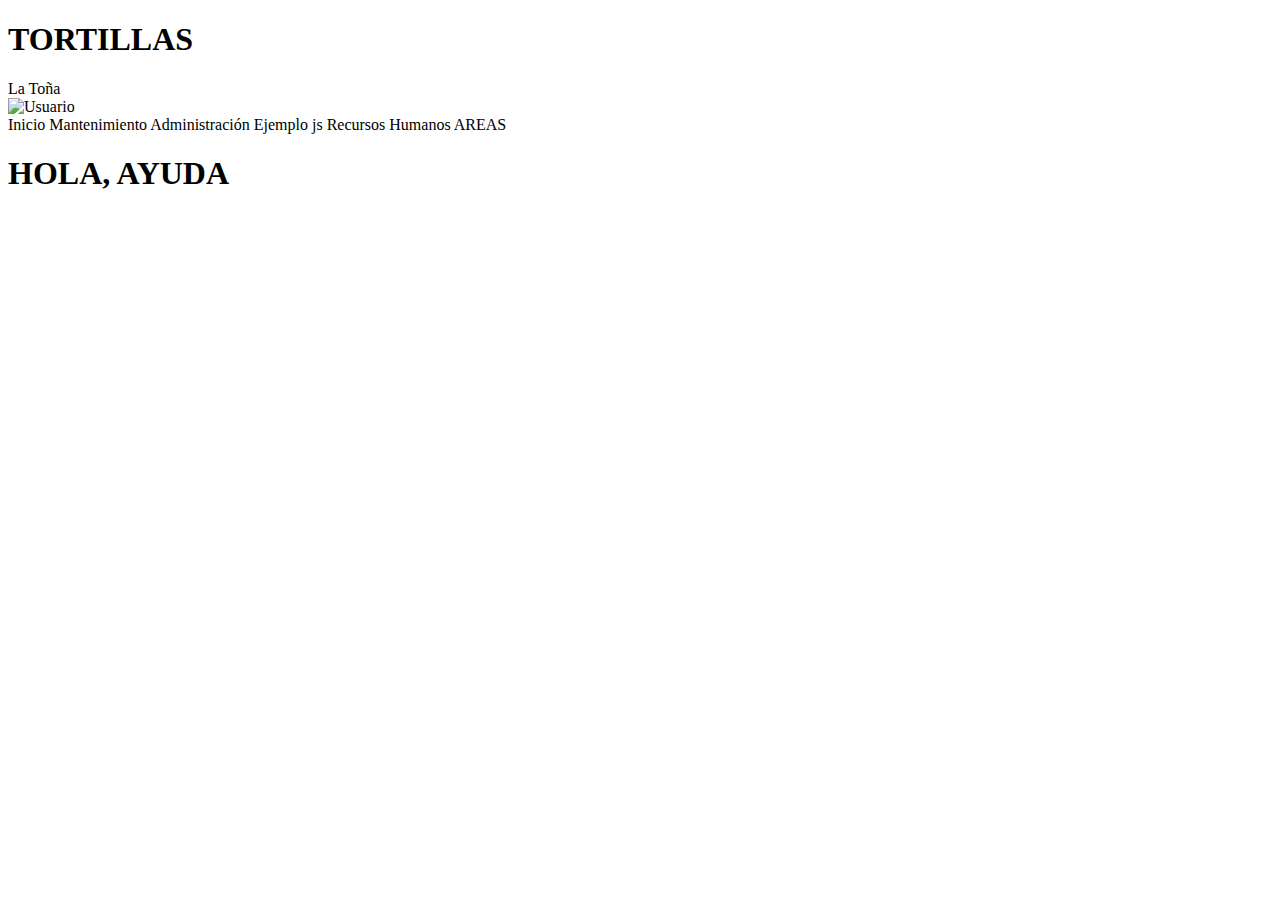
<file: tortilleria-main/src/main/resources/templates/index.html>
<!DOCTYPE html>
<html lang="es" xmlns:th="http://www.thymeleaf.org">
<head>
    <meta charset="UTF-8">
    <meta name="viewport" content="width=device-width, initial-scale=1.0">
    <title>Gestión de RH</title>
    <link rel="stylesheet" th:href="@{/css/styles.css}">
</head>
<body>
    <!-- Encabezado principal -->
	<header class="header">
	    <div class="logo">
	        <h1>TORTILLAS</h1>
	        <span>La Toña</span>
	    </div>
		<div class="user-info">
		        <img th:src="@{/image/usuario.png}" alt="Usuario" class="user-icon">
		        <span th:text="${username}"></span>
		</div>
    </header>

    <!-- Barra de navegación -->
    <nav class="navbar">
		<a th:href="@{/index}" class="active">Inicio</a>
        <a th:href="@{/mantenimiento}">Mantenimiento</a>
        <a th:href="@{/administracion}">Administración</a>
		<a th:href="@{/examplejs}">Ejemplo js</a>
		<a th:href="@{/empleados}">Recursos Humanos</a>
		<a th:href="@{/areas}"> AREAS</a>
    </nav>

	<!-- Contenido principal -->
	<div class="center-content">
	    <h1>HOLA, AYUDA</h1>
	</div>
</body>
</html>
</file>
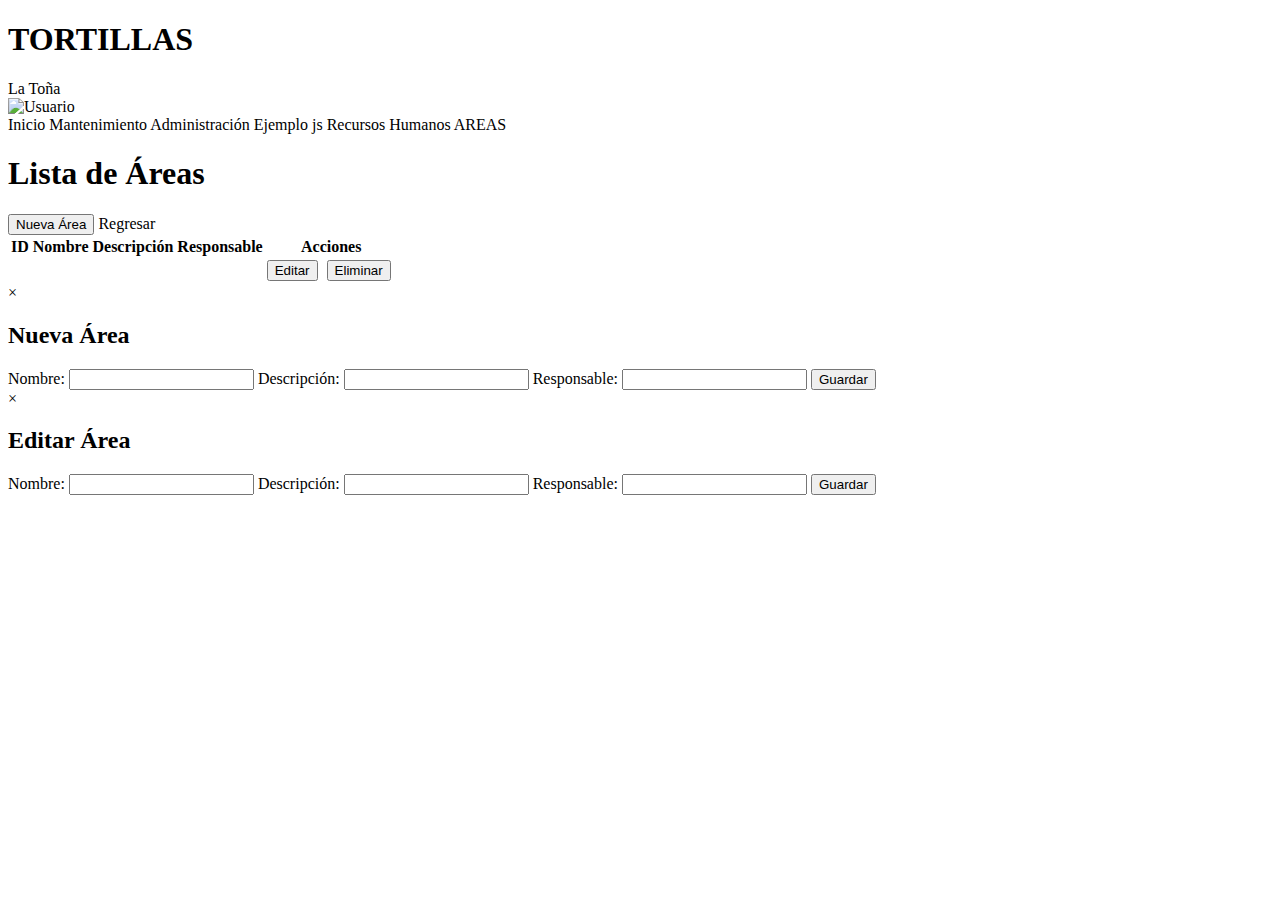
<file: tortilleria-main/src/main/resources/templates/areas.html>
<!DOCTYPE html>
<html lang="es" xmlns:th="http://www.thymeleaf.org">
<head>
    <meta charset="UTF-8">
    <meta name="viewport" content="width=device-width, initial-scale=1.0">
    <title>Gestión de RH</title>
    <link rel="stylesheet" th:href="@{/css/areas.css}">
    <style>
        /* Estilo para los botones de acción */
        .btn-action {
            display: inline-block; /* Hace que los botones estén en la misma línea */
            margin-right: 5px; /* Espacio entre los botones */
        }
    </style>
</head>
<body>
    <header class="header">
        <div class="logo">
            <h1>TORTILLAS</h1>
            <span>La Toña</span>
        </div>
        <div class="user-info">
            <img th:src="@{/image/usuario.png}" alt="Usuario" class="user-icon">
            <span th:text="${username}"></span>
        </div>
    </header>

    <nav class="navbar">
        <a th:href="@{/index}">Inicio</a>
        <a th:href="@{/mantenimiento}">Mantenimiento</a>
        <a th:href="@{/administracion}">Administración</a>
        <a th:href="@{/examplejs}">Ejemplo js</a>
        <a th:href="@{/empleados}">Recursos Humanos</a>
		<a th:href="@{/areas}" class="active">AREAS</a>
    </nav>

    <main>
        <h1>Lista de Áreas</h1>
        
        <button onclick="openModal('createModal')" class="btn-areas">Nueva Área</button>
        <a th:href="@{/empleados}" class="btn-regresar">Regresar</a>

        <table>
            <thead>
                <tr>
                    <th>ID</th>
                    <th>Nombre</th>
                    <th>Descripción</th>
                    <th>Responsable</th>
                    <th>Acciones</th>
                </tr>
            </thead>
            <tbody id="areasTableBody">
                <tr th:each="area : ${areas}">
                    <td th:text="${area.id}"></td>
                    <td th:text="${area.nombreArea}"></td>
                    <td th:text="${area.descripcion}"></td>
                    <td th:text="${area.responsable}"></td>
                    <td>
                        <!-- Botón Editar -->
                        <button class="btn-action" th:attr="onclick=|openEditModal('editModal', ${area.id}, '${area.nombreArea}', '${area.descripcion}', '${area.responsable}')|">Editar</button>
                        <!-- Botón Eliminar -->
                        <button class="btn-action" th:attr="onclick=|confirmarEliminacion(${area.id})|">Eliminar</button>
                    </td>
                </tr>
            </tbody>
        </table>
    </main>

    <!-- Modal para crear nueva área -->
    <div id="createModal" class="modal">
        <div class="modal-content">
            <span class="close" onclick="closeModal('createModal')">&times;</span>
            <h2>Nueva Área</h2>
            <form id="createForm">
                <label for="nombreArea">Nombre:</label>
                <input type="text" id="nombreArea" name="nombreArea" required>
                <label for="descripcion">Descripción:</label>
                <input type="text" id="descripcion" name="descripcion">
                <label for="responsable">Responsable:</label>
                <input type="text" id="responsable" name="responsable">
                <button type="submit">Guardar</button>
            </form>
        </div>
    </div>

    <!-- Modal para editar área -->
    <div id="editModal" class="modal">
        <div class="modal-content">
            <span class="close" onclick="closeModal('editModal')">&times;</span>
            <h2>Editar Área</h2>
            <form id="editForm">
                <input type="hidden" id="editId" name="id">
                <label for="editNombreArea">Nombre:</label>
                <input type="text" id="editNombreArea" name="nombreArea" required>
                <label for="editDescripcion">Descripción:</label>
                <input type="text" id="editDescripcion" name="descripcion">
                <label for="editResponsable">Responsable:</label>
                <input type="text" id="editResponsable" name="responsable">
                <button type="submit">Guardar</button>
            </form>
        </div>
    </div>

    <script>
        // Funciones para abrir y cerrar modales
        function openModal(modalId) {
            document.getElementById(modalId).style.display = 'block';
        }

        function closeModal(modalId) {
            document.getElementById(modalId).style.display = 'none';
        }

        // Función para abrir el modal de edición con los datos del área
        function openEditModal(modalId, id, nombreArea, descripcion, responsable) {
            document.getElementById('editId').value = id;
            document.getElementById('editNombreArea').value = nombreArea;
            document.getElementById('editDescripcion').value = descripcion;
            document.getElementById('editResponsable').value = responsable;
            openModal(modalId);
        }

        // Función para confirmar la eliminación de un área
        function confirmarEliminacion(id) {
            if (confirm("¿Estás seguro de que deseas eliminar esta área?")) {
                fetch('/areas/eliminar/' + id, {
                    method: 'DELETE'
                })
                .then(response => {
                    if (response.ok) {
                        removeAreaFromTable(id); // Eliminar el área de la tabla sin recargar
                    } else {
                        console.error("Error al eliminar el área");
                    }
                })
                .catch(error => console.error('Error:', error));
            }
        }

        // Función para eliminar el área de la tabla
        function removeAreaFromTable(id) {
            const row = document.querySelector(`tr[data-id="${id}"]`);
            if (row) {
                row.remove();
            }
        }

        // Manejar el envío del formulario de creación
        document.getElementById('createForm').addEventListener('submit', function(event) {
            event.preventDefault(); // Evitar el envío tradicional del formulario

            const formData = new FormData(this);
            const data = Object.fromEntries(formData.entries());

            fetch('/areas/guardar', {
                method: 'POST',
                headers: {
                    'Content-Type': 'application/json'
                },
                body: JSON.stringify(data)
            })
            .then(response => response.json())
            .then(area => {
                closeModal('createModal');
                addAreaToTable(area); // Añadir el área a la tabla sin recargar
            })
            .catch(error => console.error('Error:', error));
        });

        // Función para añadir el área a la tabla
        function addAreaToTable(area) {
            const tbody = document.getElementById('areasTableBody');
            const row = document.createElement('tr');
            row.setAttribute('data-id', area.id);

            row.innerHTML = `
                <td>${area.id}</td>
                <td>${area.nombreArea}</td>
                <td>${area.descripcion}</td>
                <td>${area.responsable}</td>
                <td>
                    <button class="btn-action" onclick="openEditModal('editModal', ${area.id}, '${area.nombreArea}', '${area.descripcion}', '${area.responsable}')">Editar</button>
                    <button class="btn-action" onclick="confirmarEliminacion(${area.id})">Eliminar</button>
                </td>
            `;

            tbody.appendChild(row);
        }

        // Manejar el envío del formulario de edición
        document.getElementById('editForm').addEventListener('submit', function(event) {
            event.preventDefault(); // Evitar el envío tradicional del formulario

            const formData = new FormData(this);
            const data = Object.fromEntries(formData.entries());

            fetch('/areas/guardar', {
                method: 'POST',
                headers: {
                    'Content-Type': 'application/json'
                },
                body: JSON.stringify(data)
            })
            .then(response => response.json())
            .then(area => {
                closeModal('editModal');
                updateAreaInTable(area); // Actualizar el área en la tabla sin recargar
            })
            .catch(error => console.error('Error:', error));
        });

        // Función para actualizar el área en la tabla
        function updateAreaInTable(area) {
            const row = document.querySelector(`tr[data-id="${area.id}"]`);
            if (row) {
                row.innerHTML = `
                    <td>${area.id}</td>
                    <td>${area.nombreArea}</td>
                    <td>${area.descripcion}</td>
                    <td>${area.responsable}</td>
                    <td>
                        <button class="btn-action" onclick="openEditModal('editModal', ${area.id}, '${area.nombreArea}', '${area.descripcion}', '${area.responsable}')">Editar</button>
                        <button class="btn-action" onclick="confirmarEliminacion(${area.id})">Eliminar</button>
                    </td>
                `;
            }
        }
    </script>
</body>
</html>
</file>
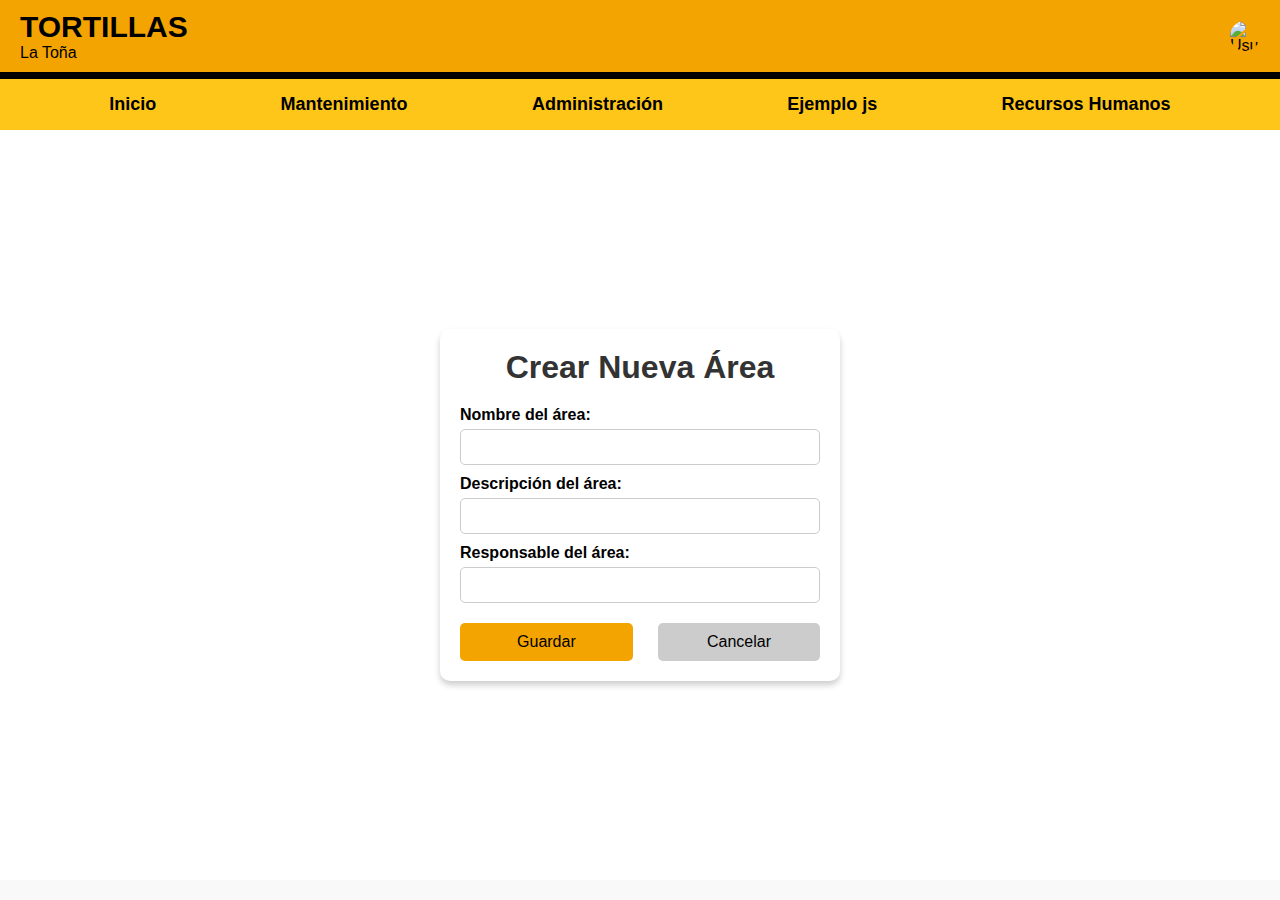
<file: tortilleria-main/src/main/resources/templates/crearArea.html>
<!DOCTYPE html>
<html lang="es" xmlns:th="http://www.thymeleaf.org">
<head>
    <meta charset="UTF-8">
    <meta name="viewport" content="width=device-width, initial-scale=1.0">
    <title>Gestión de RH - Crear Área</title>
    <link rel="stylesheet" th:href="@{/css/crearArea.css}">
   
</head>
<body>
    <header class="header">
        <div class="logo">
            <h1>TORTILLAS</h1>
            <span>La Toña</span>
        </div>
        <div class="user-info">
            <img th:src="@{/image/usuario.png}" alt="Usuario" class="user-icon">
            <span th:text="${username}"></span>
        </div>
    </header>

    <nav class="navbar">
        <a th:href="@{/index}">Inicio</a>
        <a th:href="@{/mantenimiento}">Mantenimiento</a>
        <a th:href="@{/administracion}">Administración</a>
		<a th:href="@{/examplejs}">Ejemplo js</a>
        <a th:href="@{/empleados}">Recursos Humanos</a>
    </nav>

    <main>
        <div class="form-container">
            <h1>Crear Nueva Área</h1>
            <form th:action="@{/areas/guardar}" th:object="${area}" method="post">
                <label for="nombreArea">Nombre del área:</label>
                <input type="text" id="nombreArea" th:field="*{nombreArea}" required>

                <label for="descripcion">Descripción del área:</label>
                <input type="text" id="descripcion" th:field="*{descripcion}">

                <label for="responsable">Responsable del área:</label>
                <input type="text" id="responsable" th:field="*{responsable}">

                <div class="form-buttons">
                    <button type="submit">Guardar</button>
                    <a href="/areas" class="cancel-button">Cancelar</a>
                </div>
            </form>
        </div>
    </main>
</body>
</html>

<style>
       * {
           margin: 0;
           padding: 0;
           box-sizing: border-box;
           font-family: Arial, sans-serif;
       }

       body {
           background-color: #f9f9f9;
       }

       .header {
           display: flex;
           justify-content: space-between;
           align-items: center;
           background-color: #f4a400;
           padding: 10px 20px;
           border-bottom: 5px solid #000;
       }

       .logo h1 {
           font-size: 30px;
           font-weight: bold;
           color: #000;
       }

       .user-info {
           display: flex;
           align-items: center;
       }

       .user-icon {
           width: 30px;
           height: 30px;
           border-radius: 50%;
       }

       .navbar {
           display: flex;
           justify-content: space-evenly;
           background-color: #ffc61a;
           padding: 10px 0;
           border-top: 2px solid #000;
       }

       .navbar a {
           color: #000;
           text-decoration: none;
           font-size: 18px;
           font-weight: bold;
           padding: 5px 15px;
           transition: background-color 0.3s, color 0.3s;
       }

       .navbar a:hover {
           background-color: #000;
           color: #ffc61a;
           border-radius: 5px;
       }

       main {
           display: flex;
           justify-content: center;
           align-items: center;
           height: calc(100vh - 150px);
           background-color: #fff;
           padding: 20px;
       }

       .form-container {
           background: #fff;
           padding: 20px;
           border-radius: 10px;
           box-shadow: 0px 4px 6px rgba(0, 0, 0, 0.2);
           width: 400px;
       }

       .form-container h1 {
           text-align: center;
           margin-bottom: 20px;
           color: #333;
       }

       label {
           font-weight: bold;
           display: block;
           margin: 10px 0 5px;
       }

       input {
           width: 100%;
           padding: 8px;
           border: 1px solid #ccc;
           border-radius: 5px;
           font-size: 16px;
       }

       .form-buttons {
           display: flex;
           justify-content: space-between;
           margin-top: 20px;
       }

       button {
           padding: 10px 20px;
           font-size: 16px;
           background-color: #f4a400;
           color: #000;
           border: none;
           border-radius: 5px;
           cursor: pointer;
           width: 48%;
       }

       button:hover {
           background-color: #d48a00;
       }

       .cancel-button {
           text-align: center;
           padding: 8px 13px;
           background-color: #ccc;
           color: #000;
           text-decoration: none;
           border-radius: 5px;
           width: 45%;
           display: flex;
           align-items: center;
           justify-content: center;
       }

       .cancel-button:hover {
           background-color: #a6a6a6;
       }
   </style>
</file>
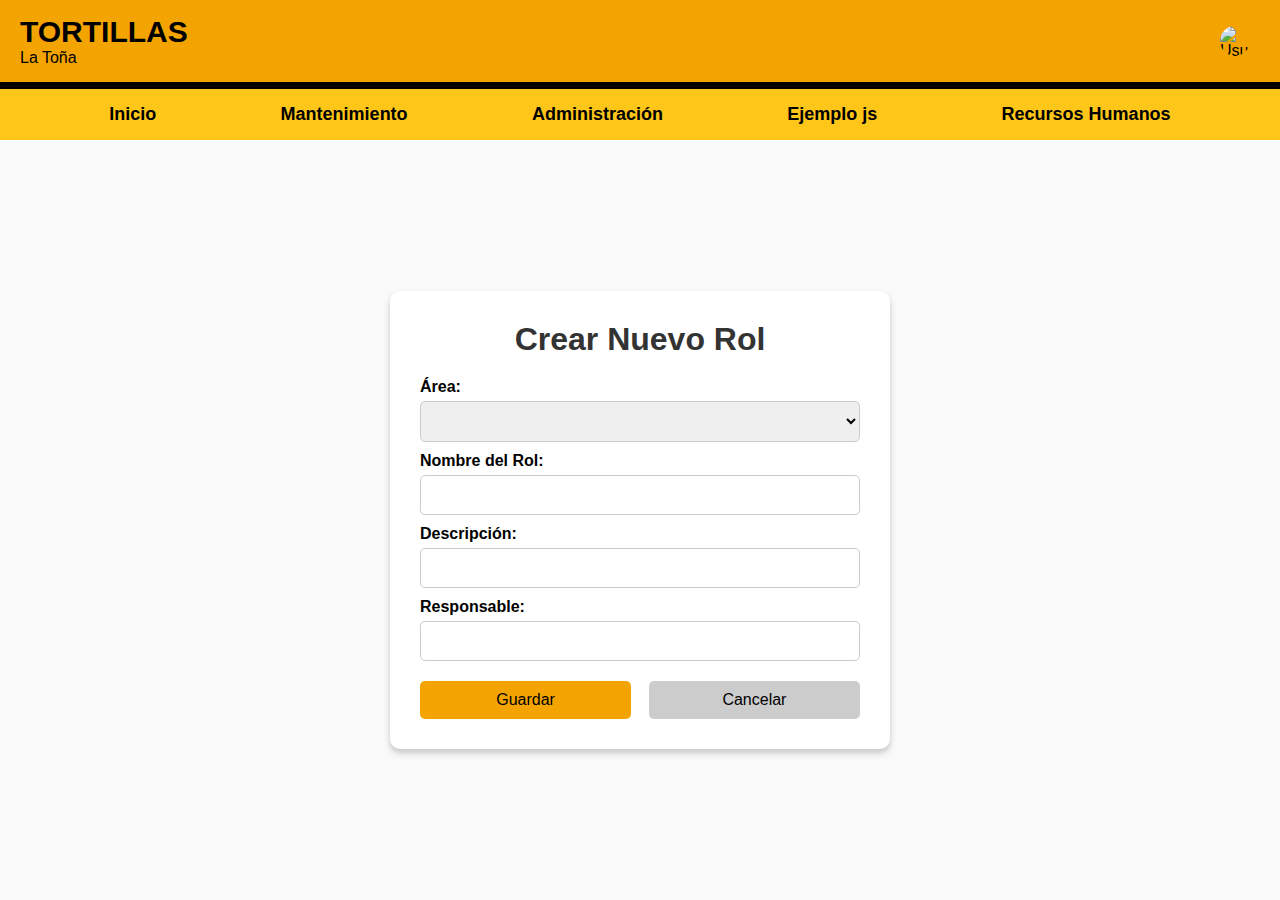
<file: tortilleria-main/src/main/resources/templates/crearRol.html>
<!DOCTYPE html>
<html lang="es" xmlns:th="http://www.thymeleaf.org">
<head>
    <meta charset="UTF-8">
    <meta name="viewport" content="width=device-width, initial-scale=1.0">
    <title>Gestión de Roles</title>
    <link rel="stylesheet" th:href="@{/css/roles.css}">
    
</head>
<body>
    <!-- Encabezado principal -->
    <header class="header">
        <div class="logo">
            <h1>TORTILLAS</h1>
            <span>La Toña</span>
        </div>
        <div class="user-info">
            <img th:src="@{/image/usuario.png}" alt="Usuario" class="user-icon">
            <span th:text="${username}"></span>
        </div>
    </header>

    <!-- Barra de navegación -->
    <nav class="navbar">
        <a th:href="@{/index}">Inicio</a>
        <a th:href="@{/mantenimiento}">Mantenimiento</a>
        <a th:href="@{/administracion}">Administración</a>
        <a th:href="@{/examplejs}">Ejemplo js</a>
        <a th:href="@{/empleados}">Recursos Humanos</a>
    </nav>

    <!-- Contenedor del formulario -->
    <main>
        <div class="form-container">
            <h1>Crear Nuevo Rol</h1>
            <form th:action="@{/roles/guardar}" th:object="${rol}" method="post">
                <label>Área:</label>
                <select th:field="*{area.id}">
                    <option th:each="area : ${areas}" th:value="${area.id}" th:text="${area.nombreArea}"></option>
                </select>

                <label>Nombre del Rol:</label>
                <input type="text" th:field="*{rol}" required>

                <label>Descripción:</label>
                <input type="text" th:field="*{descripcion}">

                <label>Responsable:</label>
                <input type="text" th:field="*{responsable}">

                <div class="form-buttons">
                    <button type="submit">Guardar</button>
                    <a th:href="@{/roles}" class="cancel-button">Cancelar</a>
                </div>
            </form>
        </div>
    </main>
</body>
</html>

<style>
        * {
            margin: 0;
            padding: 0;
            box-sizing: border-box;
            font-family: Arial, sans-serif;
        }

        body {
            background-color: #f9f9f9;
            height: 100vh;
            display: flex;
            flex-direction: column;
        }

        .header {
            display: flex;
            justify-content: space-between;
            align-items: center;
            background-color: #f4a400;
            padding: 15px 20px;
            border-bottom: 5px solid #000;
        }

        .logo h1 {
            font-size: 30px;
            font-weight: bold;
            color: #000;
        }

        .user-info {
            display: flex;
            align-items: center;
        }

        .user-icon {
            width: 30px;
            height: 30px;
            border-radius: 50%;
            margin-right: 10px;
        }

        .navbar {
            display: flex;
            justify-content: space-evenly;
            background-color: #ffc61a;
            padding: 10px 0;
            border-top: 2px solid #000;
        }

        .navbar a {
            color: #000;
            text-decoration: none;
            font-size: 18px;
            font-weight: bold;
            padding: 5px 15px;
            transition: background-color 0.3s, color 0.3s;
        }

        .navbar a:hover {
            background-color: #000;
            color: #ffc61a;
            border-radius: 5px;
        }

        main {
            flex: 1;
            display: flex;
            justify-content: center;
            align-items: center;
            padding: 20px;
        }

        .form-container {
            background: #fff;
            padding: 30px;
            border-radius: 10px;
            box-shadow: 0px 4px 6px rgba(0, 0, 0, 0.2);
            width: 100%;
            max-width: 500px;
        }

        .form-container h1 {
            text-align: center;
            margin-bottom: 20px;
            color: #333;
        }

        label {
            font-weight: bold;
            display: block;
            margin: 10px 0 5px;
        }

        input, select {
            width: 100%;
            padding: 10px;
            border: 1px solid #ccc;
            border-radius: 5px;
            font-size: 16px;
        }

        .form-buttons {
            display: flex;
            justify-content: space-between;
            margin-top: 20px;
        }

        button {
            padding: 10px 20px;
            font-size: 16px;
            background-color: #f4a400;
            color: #000;
            border: none;
            border-radius: 5px;
            cursor: pointer;
            width: 48%;
        }

        button:hover {
            background-color: #d48a00;
        }

        .cancel-button {
            text-align: center;
            padding: 10px;
            background-color: #ccc;
            color: #000;
            text-decoration: none;
            border-radius: 5px;
            width: 48%;
            display: flex;
            align-items: center;
            justify-content: center;
        }

        .cancel-button:hover {
            background-color: #a6a6a6;
        }
    </style>
</file>
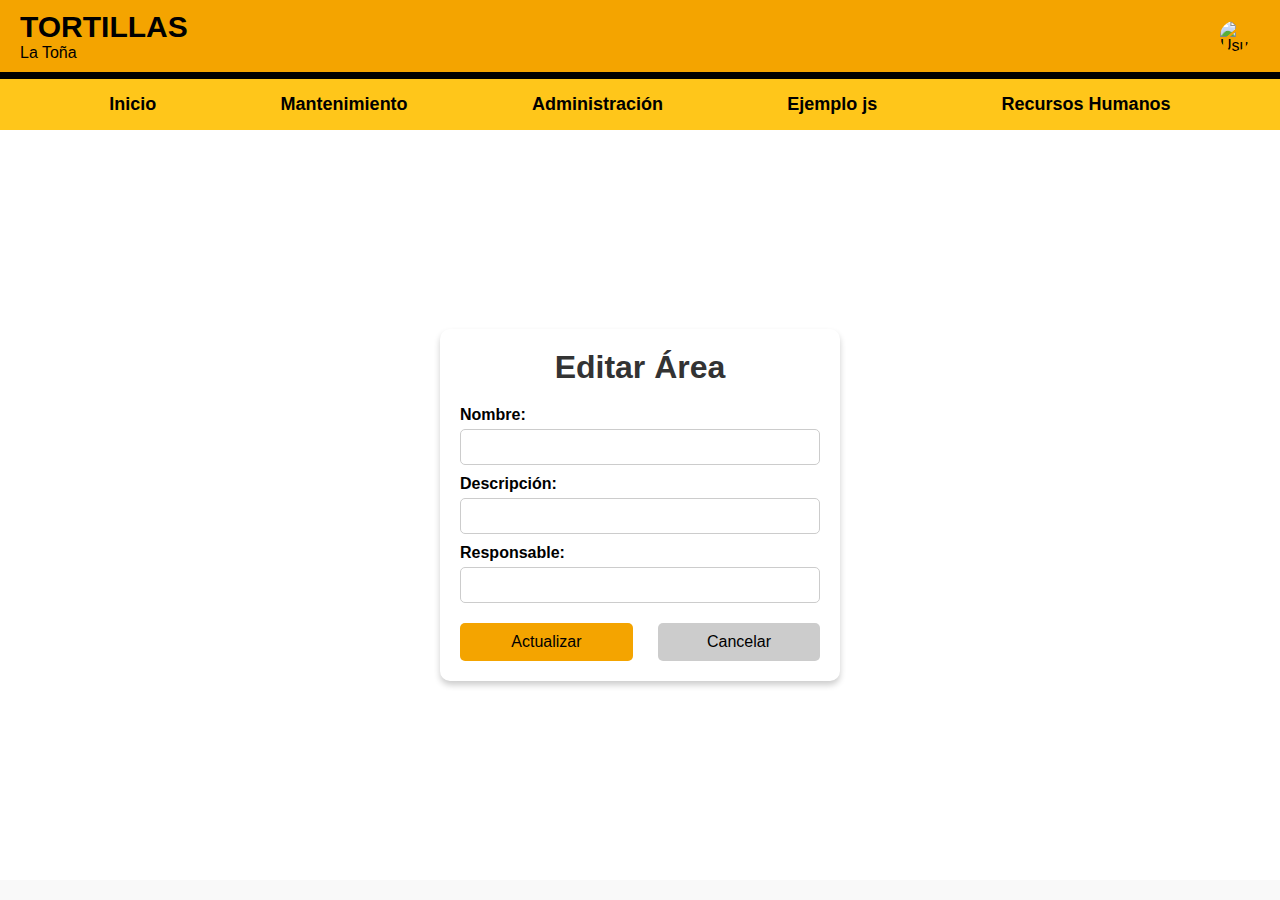
<file: tortilleria-main/src/main/resources/templates/editarArea.html>
<!DOCTYPE html>
<html lang="es" xmlns:th="http://www.thymeleaf.org">
<head>
    <meta charset="UTF-8">
    <meta name="viewport" content="width=device-width, initial-scale=1.0">
    <title>Gestión de RH - Editar Área</title>
    <link rel="stylesheet" th:href="@{/css/crearArea.css}">
    
</head>
<body>

    <header class="header">
        <div class="logo">
            <h1>TORTILLAS</h1>
            <span>La Toña</span>
        </div>
        <div class="user-info">
            <img th:src="@{/image/usuario.png}" alt="Usuario" class="user-icon">
            <span th:text="${username}"></span>
        </div>
    </header>

    <nav class="navbar">
        <a th:href="@{/index}">Inicio</a>
        <a th:href="@{/mantenimiento}">Mantenimiento</a>
        <a th:href="@{/administracion}">Administración</a>
		<a th:href="@{/examplejs}">Ejemplo js</a>
        <a th:href="@{/empleados}">Recursos Humanos</a>
    </nav>

    <main>
        <div class="form-container">
            <h1>Editar Área</h1>
            <form th:action="@{/areas/guardar}" th:object="${area}" method="post">
                <input type="hidden" th:field="*{id}">

                <label for="nombreArea">Nombre:</label>
                <input type="text" id="nombreArea" th:field="*{nombreArea}" required>

                <label for="descripcion">Descripción:</label>
                <input type="text" id="descripcion" th:field="*{descripcion}">

                <label for="responsable">Responsable:</label>
                <input type="text" id="responsable" th:field="*{responsable}">

                <div class="form-buttons">
                    <button type="submit">Actualizar</button>
                    <a href="/areas" class="cancel-button">Cancelar</a>
                </div>
            </form>
        </div>
    </main>

</body>
</html>

<style>
        * {
            margin: 0;
            padding: 0;
            box-sizing: border-box;
            font-family: Arial, sans-serif;
        }

        body {
            background-color: #f9f9f9;
        }

        .header {
            display: flex;
            justify-content: space-between;
            align-items: center;
            background-color: #f4a400;
            padding: 10px 20px;
            border-bottom: 5px solid #000;
        }

        .logo h1 {
            font-size: 30px;
            font-weight: bold;
            color: #000;
        }

        .user-info {
            display: flex;
            align-items: center;
        }

        .user-icon {
            width: 30px;
            height: 30px;
            border-radius: 50%;
            margin-right: 10px;
        }

        .navbar {
            display: flex;
            justify-content: space-evenly;
            background-color: #ffc61a;
            padding: 10px 0;
            border-top: 2px solid #000;
        }

        .navbar a {
            color: #000;
            text-decoration: none;
            font-size: 18px;
            font-weight: bold;
            padding: 5px 15px;
            transition: background-color 0.3s, color 0.3s;
        }

        .navbar a:hover {
            background-color: #000;
            color: #ffc61a;
            border-radius: 5px;
        }

        main {
            display: flex;
            justify-content: center;
            align-items: center;
            height: calc(100vh - 150px);
            background-color: #fff;
            padding: 20px;
        }

        .form-container {
            background: #fff;
            padding: 20px;
            border-radius: 10px;
            box-shadow: 0px 4px 6px rgba(0, 0, 0, 0.2);
            width: 400px;
        }

        .form-container h1 {
            text-align: center;
            margin-bottom: 20px;
            color: #333;
        }

        label {
            font-weight: bold;
            display: block;
            margin: 10px 0 5px;
        }

        input {
            width: 100%;
            padding: 8px;
            border: 1px solid #ccc;
            border-radius: 5px;
            font-size: 16px;
        }

        .form-buttons {
            display: flex;
            justify-content: space-between;
            margin-top: 20px;
        }

        button {
            padding: 10px 20px;
            font-size: 16px;
            background-color: #f4a400;
            color: #000;
            border: none;
            border-radius: 5px;
            cursor: pointer;
            width: 48%;
        }

        button:hover {
            background-color: #d48a00;
        }

        .cancel-button {
            text-align: center;
            padding: 8px 13px;
            background-color: #ccc;
            color: #000;
            text-decoration: none;
            border-radius: 5px;
            width: 45%;
            display: flex;
            align-items: center;
            justify-content: center;
        }

        .cancel-button:hover {
            background-color: #a6a6a6;
        }
    </style>
</file>
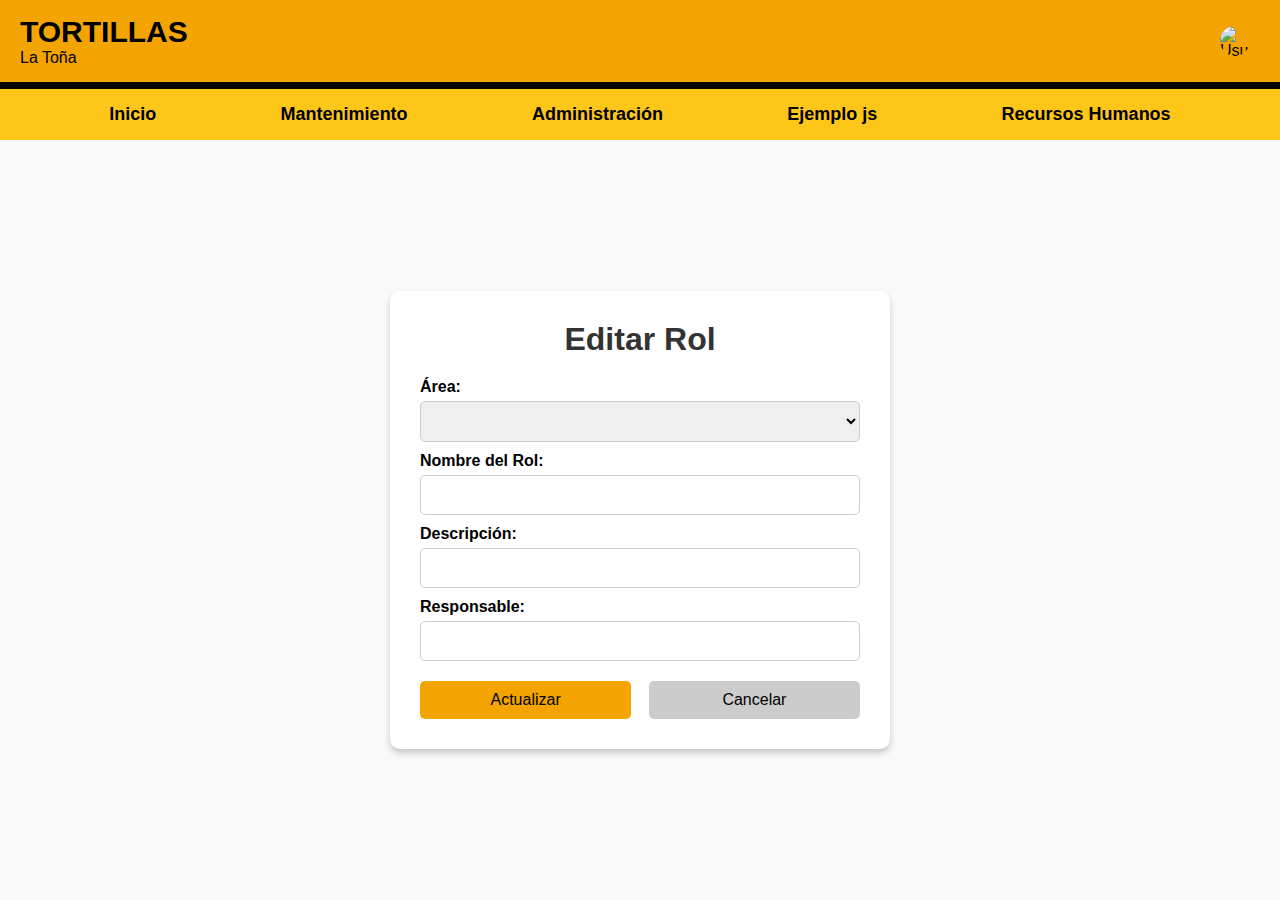
<file: tortilleria-main/src/main/resources/templates/editarRol.html>
<!DOCTYPE html>
<html lang="es" xmlns:th="http://www.thymeleaf.org">
<head>
    <meta charset="UTF-8">
    <meta name="viewport" content="width=device-width, initial-scale=1.0">
    <title>Gestión de Roles</title>
    <link rel="stylesheet" th:href="@{/css/roles.css}">
    
</head>
<body>
    <!-- Encabezado principal -->
    <header class="header">
        <div class="logo">
            <h1>TORTILLAS</h1>
            <span>La Toña</span>
        </div>
        <div class="user-info">
            <img th:src="@{/image/usuario.png}" alt="Usuario" class="user-icon">
            <span th:text="${username}"></span>
        </div>
    </header>

    <!-- Barra de navegación -->
    <nav class="navbar">
        <a th:href="@{/index}">Inicio</a>
        <a th:href="@{/mantenimiento}">Mantenimiento</a>
        <a th:href="@{/administracion}">Administración</a>
        <a th:href="@{/examplejs}">Ejemplo js</a>
        <a th:href="@{/empleados}">Recursos Humanos</a>
    </nav>

    <!-- Contenedor del formulario -->
    <main>
        <div class="form-container">
            <h1>Editar Rol</h1>
            <form th:action="@{/roles/actualizar}" th:object="${rol}" method="post">
                <input type="hidden" th:field="*{id}">

                <label>Área:</label>
                <select th:field="*{area.id}">
                    <option th:each="area : ${areas}" th:value="${area.id}" th:text="${area.nombreArea}"></option>
                </select>

                <label>Nombre del Rol:</label>
                <input type="text" th:field="*{rol}" required>

                <label>Descripción:</label>
                <input type="text" th:field="*{descripcion}">

                <label>Responsable:</label>
                <input type="text" th:field="*{responsable}">

                <div class="form-buttons">
                    <button type="submit">Actualizar</button>
                    <a th:href="@{/roles}" class="cancel-button">Cancelar</a>
                </div>
            </form>
        </div>
    </main>
</body>
</html>

<style>
        * {
            margin: 0;
            padding: 0;
            box-sizing: border-box;
            font-family: Arial, sans-serif;
        }

        body {
            background-color: #f9f9f9;
            height: 100vh;
            display: flex;
            flex-direction: column;
        }

        .header {
            display: flex;
            justify-content: space-between;
            align-items: center;
            background-color: #f4a400;
            padding: 15px 20px;
            border-bottom: 5px solid #000;
        }

        .logo h1 {
            font-size: 30px;
            font-weight: bold;
            color: #000;
        }

        .user-info {
            display: flex;
            align-items: center;
        }

        .user-icon {
            width: 30px;
            height: 30px;
            border-radius: 50%;
            margin-right: 10px;
        }

        .navbar {
            display: flex;
            justify-content: space-evenly;
            background-color: #ffc61a;
            padding: 10px 0;
            border-top: 2px solid #000;
        }

        .navbar a {
            color: #000;
            text-decoration: none;
            font-size: 18px;
            font-weight: bold;
            padding: 5px 15px;
            transition: background-color 0.3s, color 0.3s;
        }

        .navbar a:hover {
            background-color: #000;
            color: #ffc61a;
            border-radius: 5px;
        }

        main {
            flex: 1;
            display: flex;
            justify-content: center;
            align-items: center;
            padding: 20px;
        }

        .form-container {
            background: #fff;
            padding: 30px;
            border-radius: 10px;
            box-shadow: 0px 4px 6px rgba(0, 0, 0, 0.2);
            width: 100%;
            max-width: 500px;
        }

        .form-container h1 {
            text-align: center;
            margin-bottom: 20px;
            color: #333;
        }

        label {
            font-weight: bold;
            display: block;
            margin: 10px 0 5px;
        }

        input, select {
            width: 100%;
            padding: 10px;
            border: 1px solid #ccc;
            border-radius: 5px;
            font-size: 16px;
        }

        .form-buttons {
            display: flex;
            justify-content: space-between;
            margin-top: 20px;
        }

        button {
            padding: 10px 20px;
            font-size: 16px;
            background-color: #f4a400;
            color: #000;
            border: none;
            border-radius: 5px;
            cursor: pointer;
            width: 48%;
        }

        button:hover {
            background-color: #d48a00;
        }

        .cancel-button {
            text-align: center;
            padding: 10px;
            background-color: #ccc;
            color: #000;
            text-decoration: none;
            border-radius: 5px;
            width: 48%;
            display: flex;
            align-items: center;
            justify-content: center;
        }

        .cancel-button:hover {
            background-color: #a6a6a6;
        }
    </style>
</file>
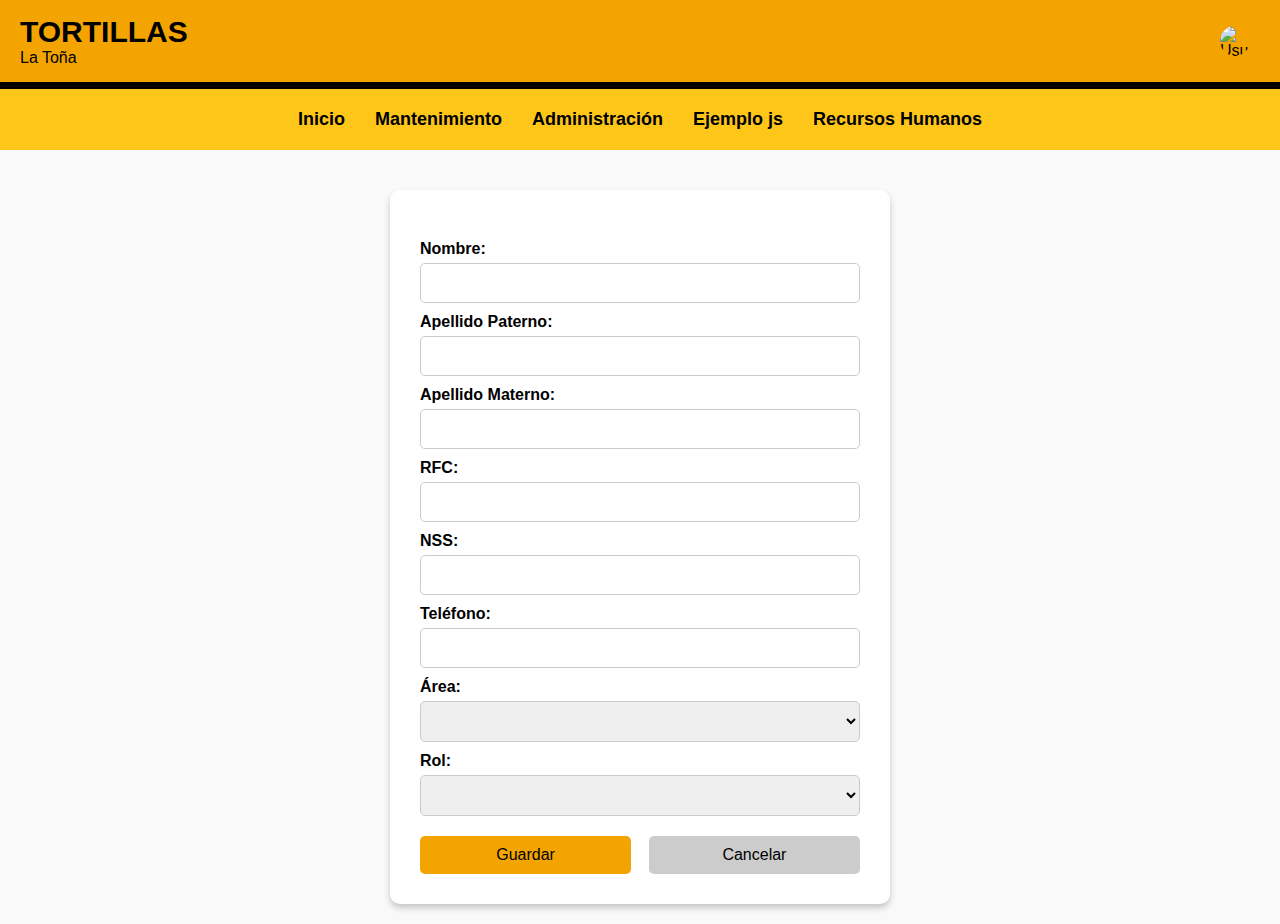
<file: tortilleria-main/src/main/resources/templates/empleado_form.html>
<!DOCTYPE html>
<html lang="es" xmlns:th="http://www.thymeleaf.org">
<head>
    <meta charset="UTF-8">
    <meta name="viewport" content="width=device-width, initial-scale=1.0">
    <title>Gestión de Empleados</title>
    <link rel="stylesheet" th:href="@{/css/empleados.css}"> <!-- Archivo de estilos -->
    <style>
        * {
            margin: 0;
            padding: 0;
            box-sizing: border-box;
            font-family: Arial, sans-serif;
        }

        body {
            background-color: #f9f9f9;
            display: flex;
            flex-direction: column;
            min-height: 100vh;
        }

        .header {
            display: flex;
            justify-content: space-between;
            align-items: center;
            background-color: #f4a400;
            padding: 15px 20px;
            border-bottom: 5px solid #000;
        }

        .logo h1 {
            font-size: 30px;
            font-weight: bold;
            color: #000;
        }

        .user-info {
            display: flex;
            align-items: center;
        }

        .user-icon {
            width: 30px;
            height: 30px;
            border-radius: 50%;
            margin-right: 10px;
        }

        .navbar {
            display: flex;
            justify-content: center;
            background-color: #ffc61a;
            padding: 10px 0;
            border-top: 2px solid #000;
        }

        .navbar a {
            color: #000;
            text-decoration: none;
            font-size: 18px;
            font-weight: bold;
            padding: 10px 15px;
            transition: background-color 0.3s, color 0.3s;
        }

        .navbar a:hover {
            background-color: #000;
            color: #ffc61a;
            border-radius: 5px;
        }

        main {
            flex: 1;
            display: flex;
            justify-content: center;
            align-items: center;
            padding: 20px;
            margin-top: 20px; /* Evita que el formulario cubra la navbar */
        }

        .form-container {
            background: #fff;
            padding: 30px;
            border-radius: 10px;
            box-shadow: 0px 4px 6px rgba(0, 0, 0, 0.2);
            width: 100%;
            max-width: 500px;
        }

        .form-container h2 {
            text-align: center;
            margin-bottom: 20px;
            color: #333;
        }

        label {
            font-weight: bold;
            display: block;
            margin: 10px 0 5px;
        }

        input, select {
            width: 100%;
            padding: 10px;
            border: 1px solid #ccc;
            border-radius: 5px;
            font-size: 16px;
        }

        .form-buttons {
            display: flex;
            justify-content: space-between;
            margin-top: 20px;
        }

        button, .cancel-button {
            padding: 10px 20px;
            font-size: 16px;
            border-radius: 5px;
            cursor: pointer;
            width: 48%;
            text-align: center;
        }

        button {
            background-color: #f4a400;
            color: #000;
            border: none;
        }

        button:hover {
            background-color: #d48a00;
        }

        .cancel-button {
            background-color: #ccc;
            color: #000;
            text-decoration: none;
            display: flex;
            align-items: center;
            justify-content: center;
        }

        .cancel-button:hover {
            background-color: #a6a6a6;
        }

        @media (max-width: 600px) {
            .form-container {
                width: 90%;
                padding: 20px;
            }
        }
    </style>
</head>
<body>

    <header class="header">
        <div class="logo">
            <h1>TORTILLAS</h1>
            <span>La Toña</span>
        </div>
        <div class="user-info">
            <img th:src="@{/image/usuario.png}" alt="Usuario" class="user-icon">
            <span th:text="${username}"></span>
        </div>
    </header>

    <nav class="navbar">
        <a th:href="@{/index}">Inicio</a>
        <a th:href="@{/mantenimiento}">Mantenimiento</a>
        <a th:href="@{/administracion}">Administración</a>
        <a th:href="@{/examplejs}">Ejemplo js</a>
        <a th:href="@{/empleados}">Recursos Humanos</a>
    </nav>

    <main>
        <div class="form-container">
            <h2 th:text="${empleado.id == null} ? 'Nuevo Empleado' : 'Editar Empleado'"></h2>
            <form th:action="@{/empleados/guardar}" method="post" th:object="${empleado}">
                <input type="hidden" th:field="*{id}">

                <label>Nombre:</label>
                <input type="text" th:field="*{nombre}" required>

                <label>Apellido Paterno:</label>
                <input type="text" th:field="*{ap}" required>

                <label>Apellido Materno:</label>
                <input type="text" th:field="*{am}" required>

                <label>RFC:</label>
                <input type="text" th:field="*{rfc}" required>

                <label>NSS:</label>
                <input type="text" th:field="*{nss}" required>

                <label>Teléfono:</label>
                <input type="text" th:field="*{tel}">

                <label>Área:</label>
                <select th:field="*{area.id}">
                    <option th:each="area : ${areas}" th:value="${area.id}" th:text="${area.nombreArea}"></option>
                </select>

                <label>Rol:</label>
                <select th:field="*{rol.id}">
                    <option th:each="rol : ${roles}" th:value="${rol.id}" th:text="${rol.rol}"></option>
                </select>

                <div class="form-buttons">
                    <button type="submit">Guardar</button>
                    <a href="/empleados" class="cancel-button">Cancelar</a>
                </div>
            </form>
        </div>
    </main>

</body>
</html>
</file>
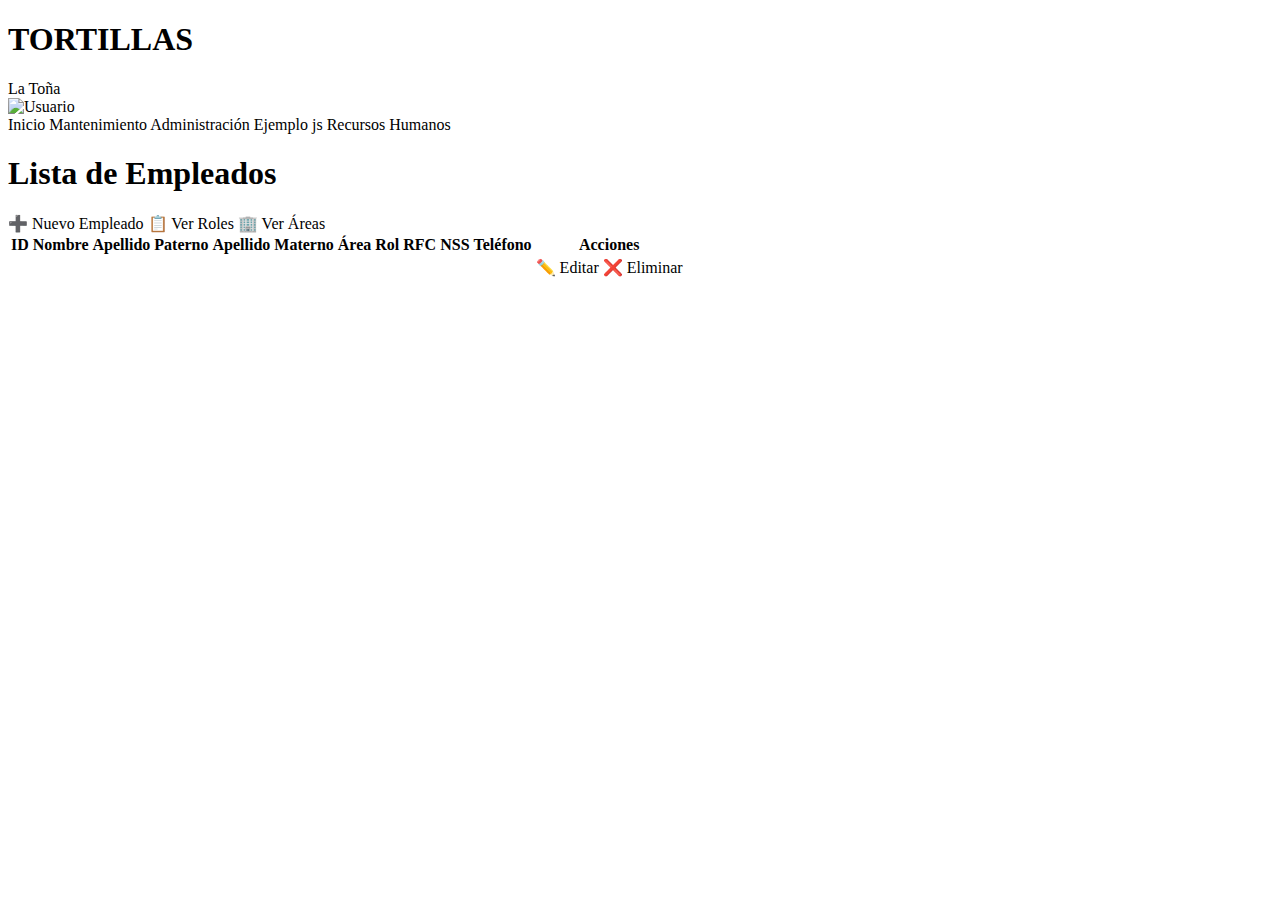
<file: tortilleria-main/src/main/resources/templates/empleados.html>
<!DOCTYPE html>
<html lang="es" xmlns:th="http://www.thymeleaf.org">
<head>
    <meta charset="UTF-8">
    <meta name="viewport" content="width=device-width, initial-scale=1.0">
    <title>Gestión de Empleados</title>
    <link rel="stylesheet" th:href="@{/css/empleados.css}"> <!-- Archivo de estilos -->
</head>
<body>

    <!-- Encabezado -->
    <header class="header">
        <div class="logo">
            <h1>TORTILLAS</h1>
            <span>La Toña</span>
        </div>
        <div class="user-info">
            <img th:src="@{/image/usuario.png}" alt="Usuario" class="user-icon">
            <span th:text="${username}"></span>
        </div>
    </header>

    <!-- Barra de Navegación -->
	<nav class="navbar">
	        <a th:href="@{/index}">Inicio</a>
	        <a th:href="@{/mantenimiento}">Mantenimiento</a>
	        <a th:href="@{/administracion}">Administración</a>
	        <a th:href="@{/examplejs}">Ejemplo js</a>
	        <a th:href="@{/empleados}">Recursos Humanos</a>
	    </nav>

    <!-- Contenido Principal -->
    <main>
        <h1>Lista de Empleados</h1>
        
		<div class="botones-acciones">
		            <a th:href="@{/empleados/nuevo}" class="btn-accion btn-nuevo">➕ Nuevo Empleado</a>
		            <a th:href="@{/roles}" class="btn-accion btn-roles">📋 Ver Roles</a>
		            <a th:href="@{/areas}" class="btn-accion btn-areas">🏢 Ver Áreas</a>
		</div>
        <!-- Tabla de Empleados -->
        <table class="tabla-empleados">
            <thead>
                <tr>
                    <th>ID</th>
                    <th>Nombre</th>
                    <th>Apellido Paterno</th>
                    <th>Apellido Materno</th>
                    <th>Área</th>
                    <th>Rol</th>
                    <th>RFC</th>
                    <th>NSS</th>
                    <th>Teléfono</th>
                    <th>Acciones</th>
                </tr>
            </thead>
            <tbody>
                <tr th:each="empleado : ${empleados}">
                    <td th:text="${empleado.id}"></td>
                    <td th:text="${empleado.nombre}"></td>
                    <td th:text="${empleado.ap}"></td>
                    <td th:text="${empleado.am}"></td>
                    <td th:text="${empleado.area.nombreArea}"></td>
                    <td th:text="${empleado.rol.rol}"></td>
                    <td th:text="${empleado.rfc}"></td>
                    <td th:text="${empleado.nss}"></td>
                    <td th:text="${empleado.tel}"></td>
                    <td>
                        <a th:href="@{/empleados/editar/{id}(id=${empleado.id})}" class="btn-editar">✏️ Editar</a>
                        <a th:href="@{/empleados/eliminar/{id}(id=${empleado.id})}" class="btn-eliminar"
						onclick="return confirm('¿Estás seguro de eliminar este empleado?')">❌ Eliminar</a>
                    </td>
                </tr>
            </tbody>
        </table>
    </main>

</body>
</html>
</file>
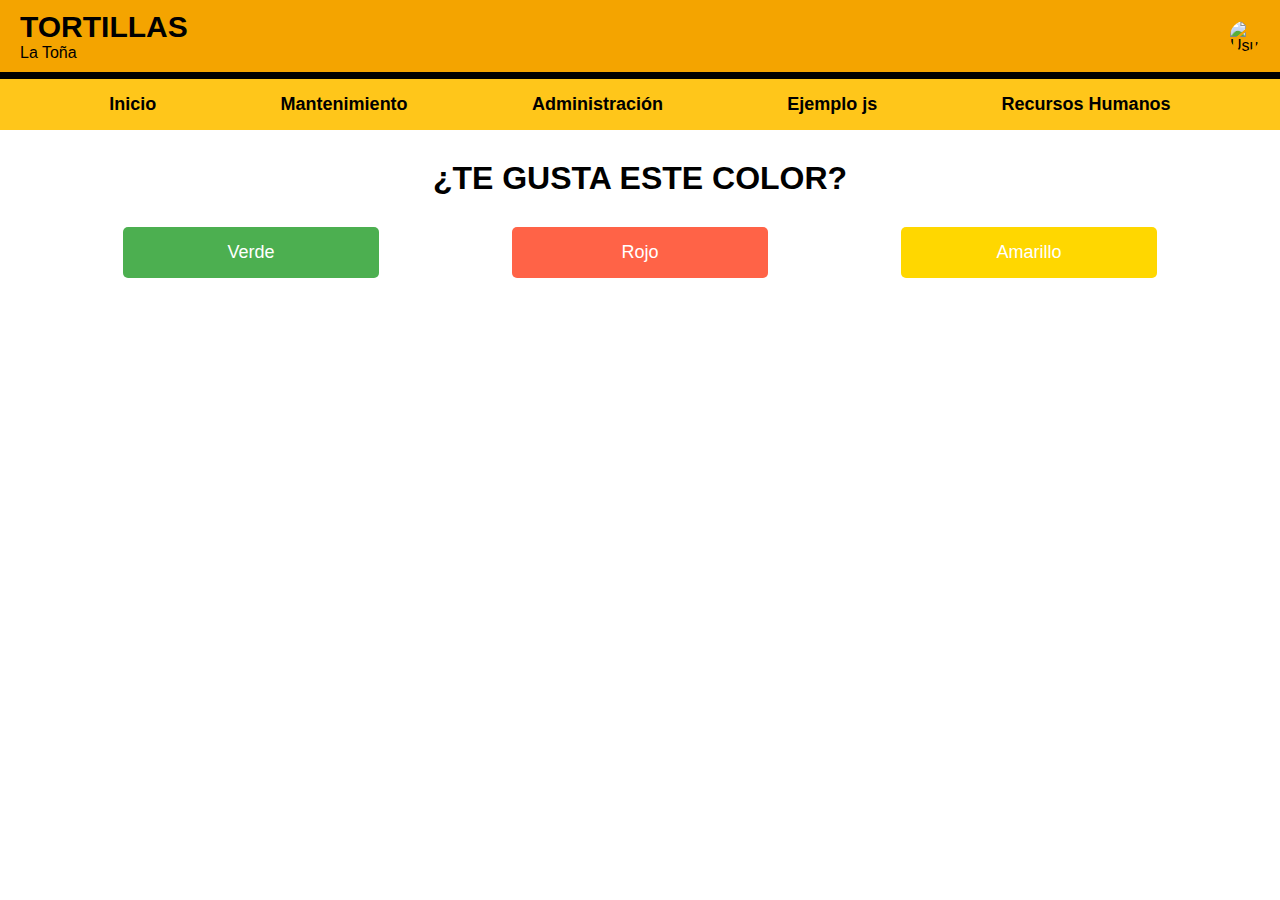
<file: tortilleria-main/src/main/resources/templates/examplejs.html>
<!DOCTYPE html>
<html lang="es">
<head>
    <meta charset="UTF-8">
    <meta name="viewport" content="width=device-width, initial-scale=1.0">
    <title>JS</title>

    <!-- Script JS para cambiar color de fondo -->
    <script>
        function changeBackgroundColor(color) {
            document.body.style.backgroundColor = color;
        }
    </script>
</head>
<body>
    <!-- Encabezado -->
    <header class="header">
        <div class="logo">
            <h1>TORTILLAS</h1>
            <span>La Toña</span>
        </div>
        <div class="user-info">
            <img th:src="@{/image/usuario.png}" alt="Usuario" class="user-icon">
            <span th:text="${username}"></span>
        </div>
    </header>

    <!-- Barra de navegación -->
    <nav class="navbar">
        <a th:href="@{/index}">Inicio</a>
        <a th:href="@{/mantenimiento}">Mantenimiento</a>
        <a th:href="@{/administracion}">Administración</a>
        <a th:href="@{/examplejs}">Ejemplo js</a>
		<a th:href="@{/empleados}">Recursos Humanos</a>
    </nav>

    <!-- Contenido -->
    <div class="center-content">
        <!-- Pregunta centrada encima de los botones -->
        <h1>¿TE GUSTA ESTE COLOR?</h1>

        <!-- Contenedor de los botones en fila -->
        <div class="button-container">
            <button class="button blue" onclick="changeBackgroundColor('#4CAF50')">Verde</button>
            <button class="button red" onclick="changeBackgroundColor('#FF6347')">Rojo</button>
            <button class="button yellow" onclick="changeBackgroundColor('#FFD700')">Amarillo</button>
        </div>

    </div>
</body>
</html>

<!-- Estilos CSS para diseño atractivo -->
   <style>
       * {
           margin: 0;
           padding: 0;
           box-sizing: border-box;
           font-family: Arial, sans-serif;
       }

       /* Encabezado */
       .header {
           display: flex;
           justify-content: space-between;
           align-items: center;
           background-color: #f4a400;
           padding: 10px 20px;
           border-bottom: 5px solid #000;
       }

       .logo h1 {
           font-size: 30px;
           font-weight: bold;
           color: #000;
       }

       .user-info {
           display: flex;
           align-items: center;
       }

       .user-icon {
           width: 30px;
           height: 30px;
           border-radius: 50%;
       }

       /* Navbar */
       .navbar {
           display: flex;
           justify-content: space-evenly;
           background-color: #ffc61a;
           padding: 10px 0;
           border-top: 2px solid #000;
           flex-wrap: wrap;
       }

       .navbar a {
           color: #000;
           text-decoration: none;
           font-size: 18px;
           font-weight: bold;
           padding: 5px 15px;
           transition: background-color 0.3s, color 0.3s;
       }

       .navbar a:hover {
           background-color: #000;
           color: #ffc61a;
           border-radius: 5px;
       }

       /* Contenido */
       main {
           height: calc(100vh - 150px);
           background-color: #fff;
           padding: 20px;
       }

       button {
           display: block;
           margin: 10px;
           padding: 10px 20px;
           font-size: 16px;
           background-color: #f4a400;
           color: #000;
           border: none;
           border-radius: 5px;
           cursor: pointer;
       }

       .center-content {
           display: flex;
           flex-direction: column;  /* Coloca los elementos en columna */
           justify-content: flex-start;  /* Alinea los elementos al principio */
           align-items: center;      /* Centrado horizontal */
           height: 60vh;             /* Ajusta el alto para que ocupe el 60% de la altura de la ventana */
           text-align: center;       /* Asegura que el texto dentro de h1 esté centrado */
           margin-top: 30px;         /* Desplaza un poco hacia abajo desde la parte superior */
       }

       /* Botones */
       .button-container {
           display: flex;
           justify-content: space-evenly;  /* Acomoda los botones en fila */
           width: 100%;  /* Asegura que los botones ocupen el 100% del ancho disponible */
           margin-top: 20px;  /* Mueve los botones hacia arriba */
           margin-bottom: 20px; /* Ajusta espacio inferior si es necesario */
       }

       .button {
           padding: 15px 20px;
           font-size: 18px;
           border: none;
           border-radius: 5px;
           cursor: pointer;
           transition: transform 0.3s;
           width: 20%;  /* Asegura que los botones ocupen un 30% del ancho */
       }

       .button:hover {
           transform: scale(1.1);
       }

       .blue { background-color: #4CAF50; color: white; }
       .red { background-color: #FF6347; color: white; }
       .yellow { background-color: #FFD700; color: white; }
       .back { 
           background-color: #333; 
           color: white; 
           font-weight: bold; 
           text-decoration: none;
       }

       .back:hover {
           background-color: #555;
       }

       /* Media queries para hacer la página responsiva */
       @media (max-width: 768px) {
           .navbar {
               flex-direction: column;
               align-items: center;
           }

           .button-container {
               flex-direction: column; /* En pantallas pequeñas, los botones se acomodan en columna */
               width: 100%;
               align-items: center;
           }

           .button {
               width: 80%; /* Ocupa más espacio en pantallas pequeñas */
               margin: 10px 0;
           }
       }
   </style>
</file>
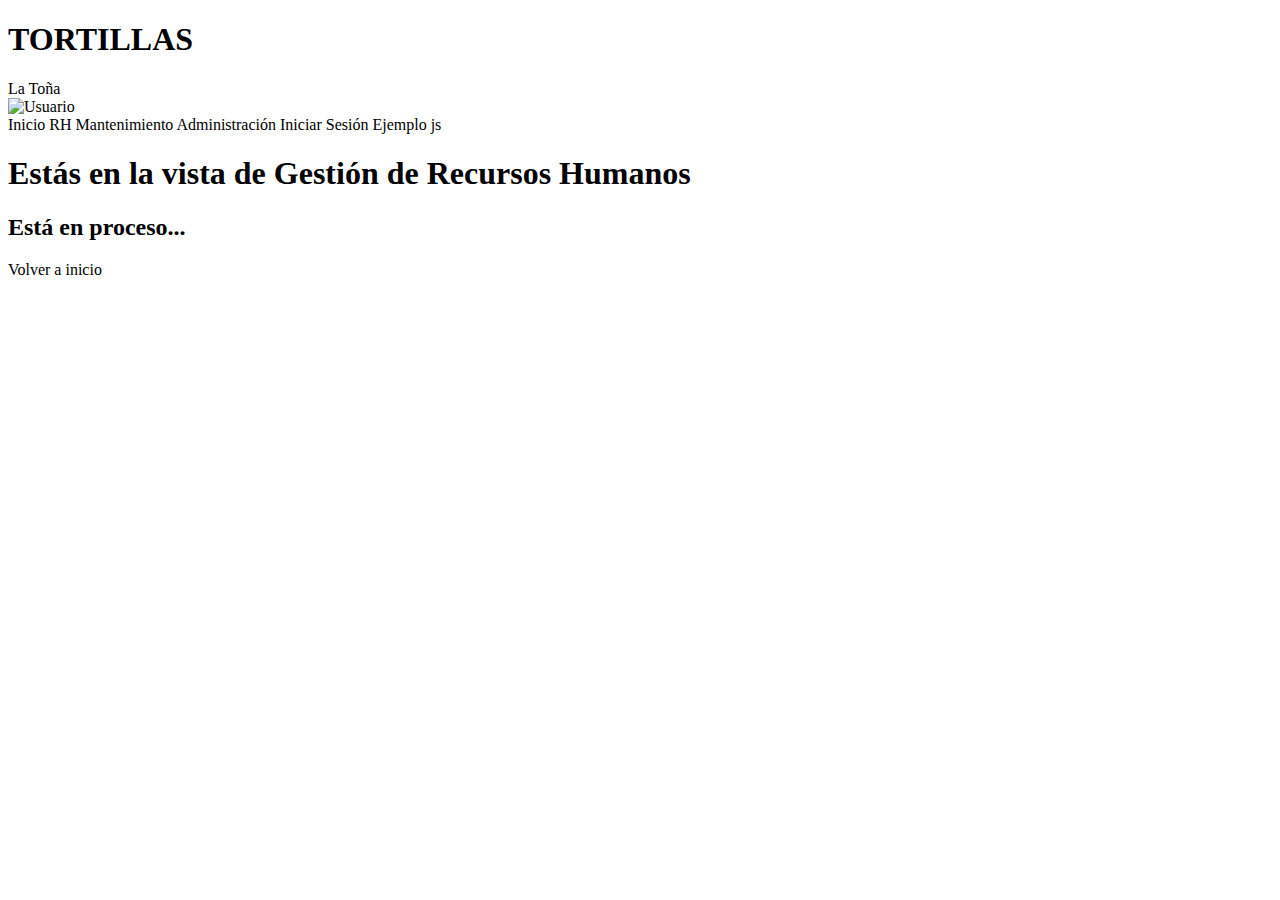
<file: tortilleria-main/src/main/resources/templates/gestionRH.html>
<!DOCTYPE html>
<html xmlns:th="http://www.thymeleaf.org">
<head>
    <meta charset="UTF-8">
    <title>Gestión de RH</title>
	<link rel="stylesheet" th:href="@{/css/rh.css}">
</head>
<body>
	
	<!-- Encabezado principal -->
		<header class="header">
		    <div class="logo">
		        <h1>TORTILLAS</h1>
		        <span>La Toña</span>
		    </div>
			<div class="user-info">
			        <img th:src="@{/image/usuario.png}" alt="Usuario" class="user-icon">
			        <span th:text="${username}"></span>
			</div>
	    </header>

	    <!-- Barra de navegación -->
	    <nav class="navbar">
			<a th:href="@{/index}">Inicio</a>
	        <a th:href="@{/gestionRH}">RH</a>
	        <a th:href="@{/mantenimiento}">Mantenimiento</a>
	        <a th:href="@{/administracion}">Administración</a>
			<a th:href="@{/loginn}">Iniciar Sesión</a>
			<a th:href="@{/examplejs}">Ejemplo js</a>
	    </nav>
		
		<div>
			
	</div>
	
    	<h1>Estás en la vista de Gestión de Recursos Humanos</h1>
		<h2>Está en proceso...</h2>
		<!-- Enlace para volver al inicio -->
		<a th:href="@{/index}">Volver a inicio</a>
	
	</div>
</body>
</html>
</file>
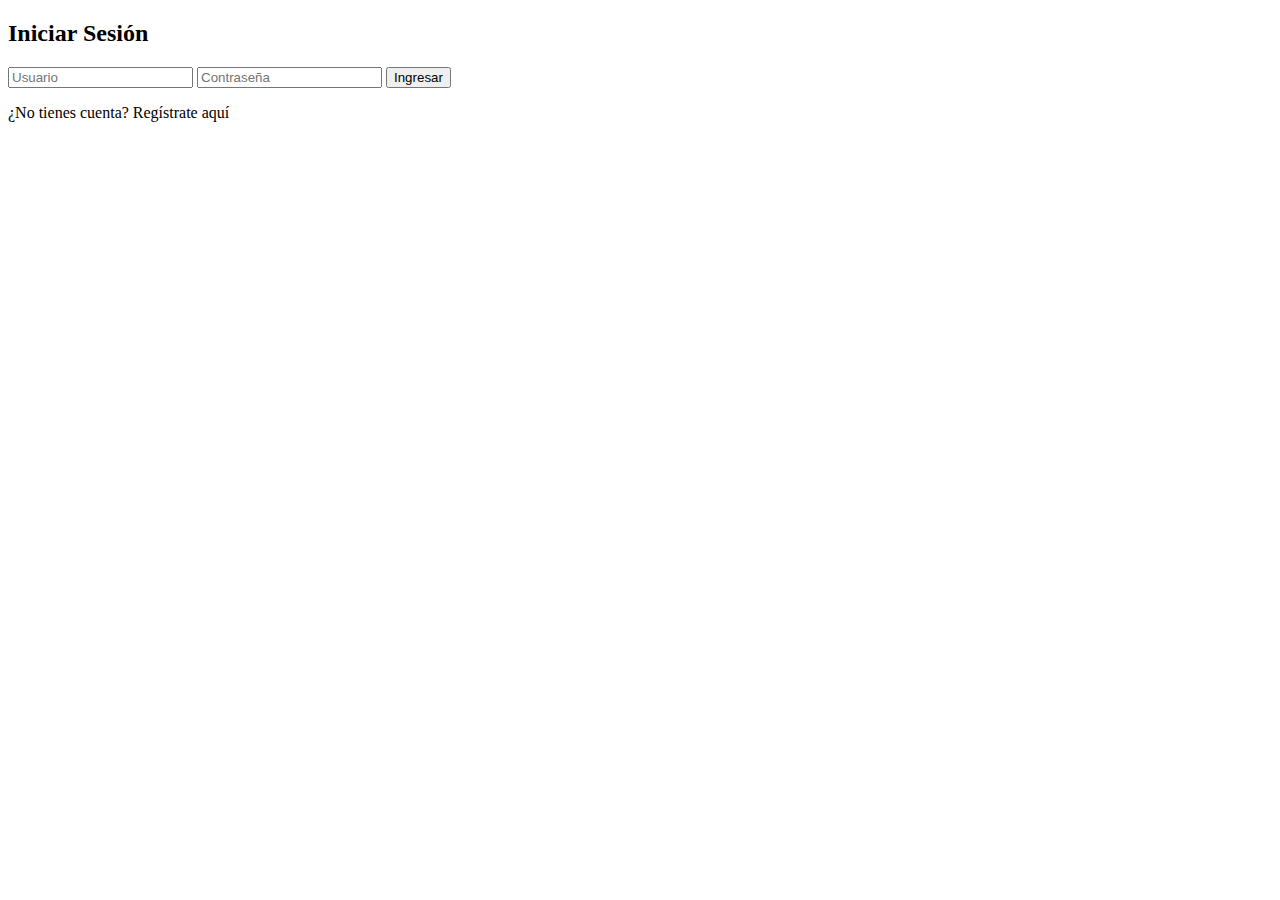
<file: tortilleria-main/src/main/resources/templates/loginn.html>
<!DOCTYPE html>
<html lang="es" xmlns:th="http://www.thymeleaf.org">
<head>
    <meta charset="UTF-8">
    <title>Login</title>
    <link rel="stylesheet" th:href="@{/css/loginn.css}">
</head>
<body>
    <form th:action="@{/loginn}" method="post">
        <h2>Iniciar Sesión</h2>
        <input type="text" name="username" placeholder="Usuario" required>
        <input type="password" name="password" placeholder="Contraseña" required>
        <button type="submit">Ingresar</button>
        <p>¿No tienes cuenta? <a th:href="@{/register}">Regístrate aquí</a></p>
        <p th:if="${error}" style="color: red;" th:text="${error}"></p>
    </form>
</body>
</html>
</file>
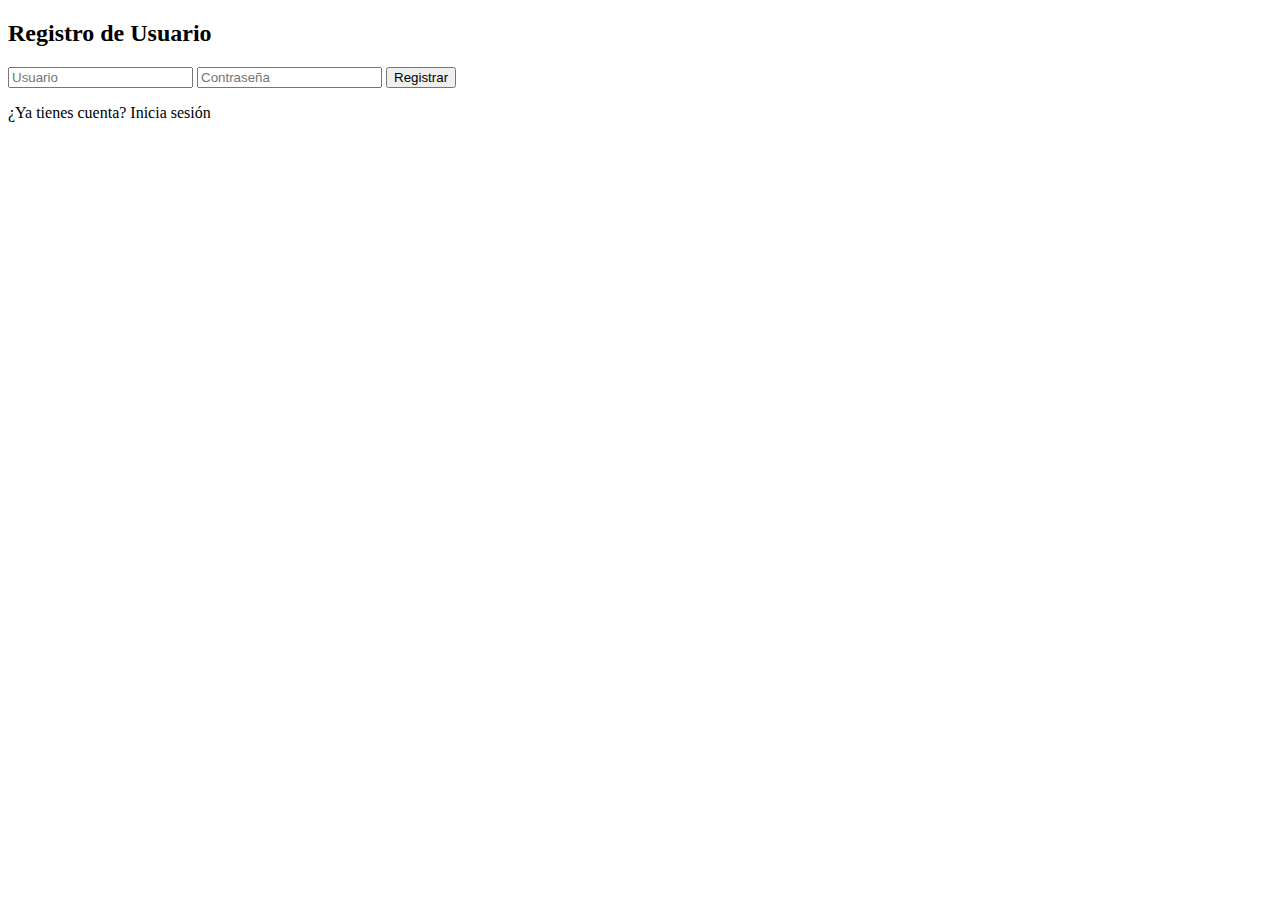
<file: tortilleria-main/src/main/resources/templates/register.html>
<!DOCTYPE html>
<html lang="es" xmlns:th="http://www.thymeleaf.org">
<head>
    <meta charset="UTF-8">
    <title>Registro</title>
    <link rel="stylesheet" th:href="@{/css/register.css}">
</head>
<body>
    <form th:action="@{/register}" method="post">
        <h2>Registro de Usuario</h2>
        <input type="text" name="username" placeholder="Usuario" required>
        <input type="password" name="password" placeholder="Contraseña" required>
        <button type="submit">Registrar</button>
        <p>¿Ya tienes cuenta? <a th:href="@{/loginn}">Inicia sesión</a></p>
        <p th:if="${error}" style="color: red;" th:text="${error}"></p>
        <p th:if="${message}" style="color: green;" th:text="${message}"></p>
    </form>
</body>
</html>
</file>
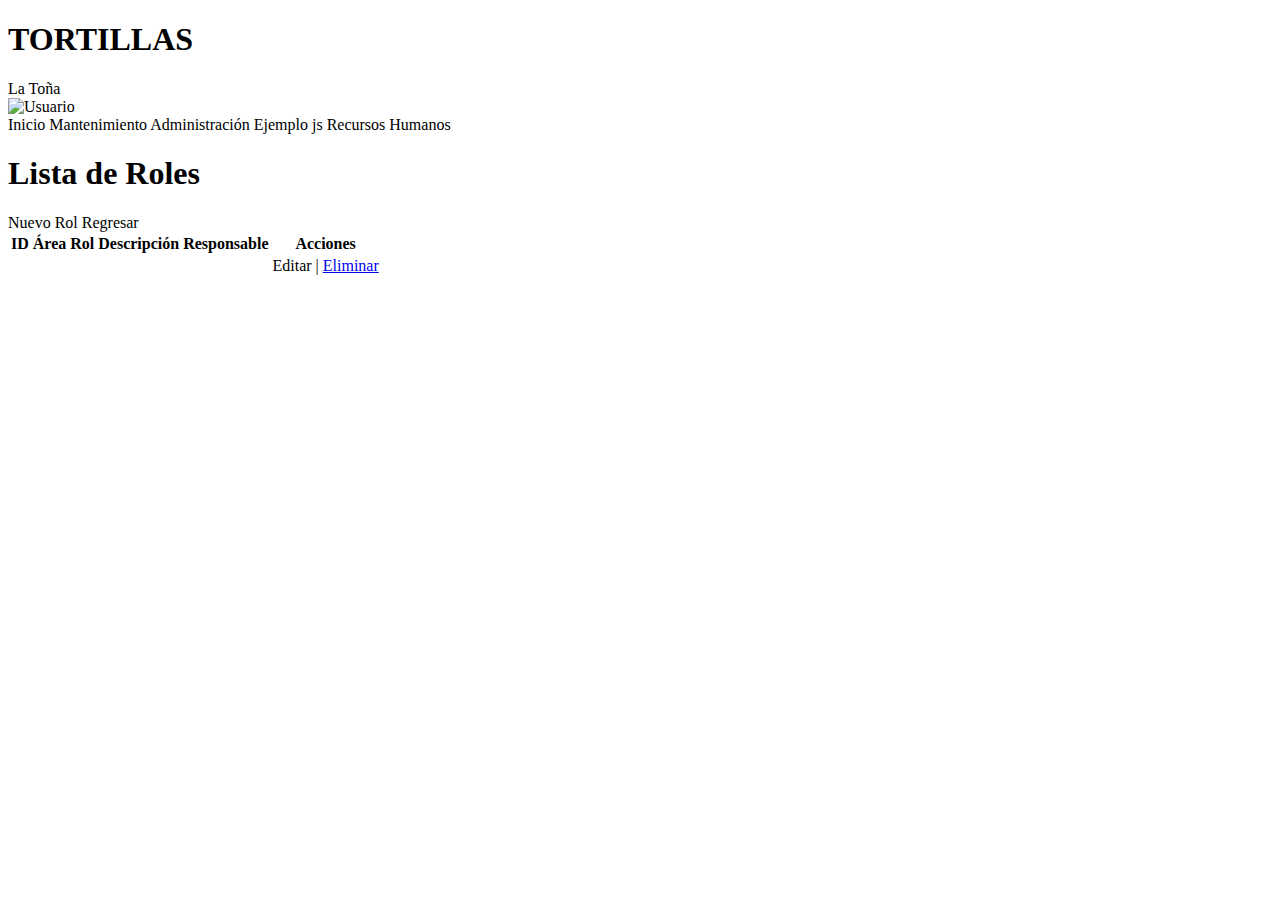
<file: tortilleria-main/src/main/resources/templates/roles.html>
<!DOCTYPE html>
<html lang="es" xmlns:th="http://www.thymeleaf.org">
<head>
    <meta charset="UTF-8">
    <meta name="viewport" content="width=device-width, initial-scale=1.0">
    <title>Gestión de Roles</title>
    <link rel="stylesheet" th:href="@{/css/roles.css}">
</head>
<body>
    <!-- Encabezado principal -->
    <header class="header">
        <div class="logo">
            <h1>TORTILLAS</h1>
            <span>La Toña</span>
        </div>
        <div class="user-info">
            <img th:src="@{/image/usuario.png}" alt="Usuario" class="user-icon">
            <span th:text="${username}"></span>
        </div>
    </header>

    <!-- Barra de navegación -->
    <nav class="navbar">
        <a th:href="@{/index}">Inicio</a>
        <a th:href="@{/mantenimiento}">Mantenimiento</a>
        <a th:href="@{/administracion}">Administración</a>
        <a th:href="@{/examplejs}">Ejemplo js</a>
        <a th:href="@{/empleados}">Recursos Humanos</a>
    </nav>

    <!-- Contenido de la página -->
    <main>
        <h1>Lista de Roles</h1>
        <a class="btn-nuevo" th:href="@{/roles/nuevo}">Nuevo Rol</a>
		<a class="btn-regresar" th:href="@{/empleados}">Regresar</a>

        <table>
            <tr>
                <th>ID</th>
                <th>Área</th>
                <th>Rol</th>
                <th>Descripción</th>
                <th>Responsable</th>
                <th>Acciones</th>
            </tr>
            <tr th:each="rol : ${roles}">
                <td th:text="${rol.id}"></td>
                <td th:text="${rol.area.nombreArea}"></td>
                <td th:text="${rol.rol}"></td>
                <td th:text="${rol.descripcion}"></td>
                <td th:text="${rol.responsable}"></td>
                <td>
                    <a class="btn-editar" th:href="@{/roles/editar/{id}(id=${rol.id})}">Editar</a> |
					<a class="btn-eliminar" href="#" th:attr="data-id=${rol.id}" onclick="confirmarEliminar(this)">Eliminar</a>
				</td>
            </tr>
        </table>
    </main>
</body>
</html>

<script>
    function confirmarEliminar(element) {
        let rolId = element.getAttribute("data-id");
        let confirmacion = confirm("¿Estás seguro de que deseas eliminar este rol?");
        if (confirmacion) {
            window.location.href = "/roles/eliminar/" + rolId;
        }
    }
</script>
</file>
